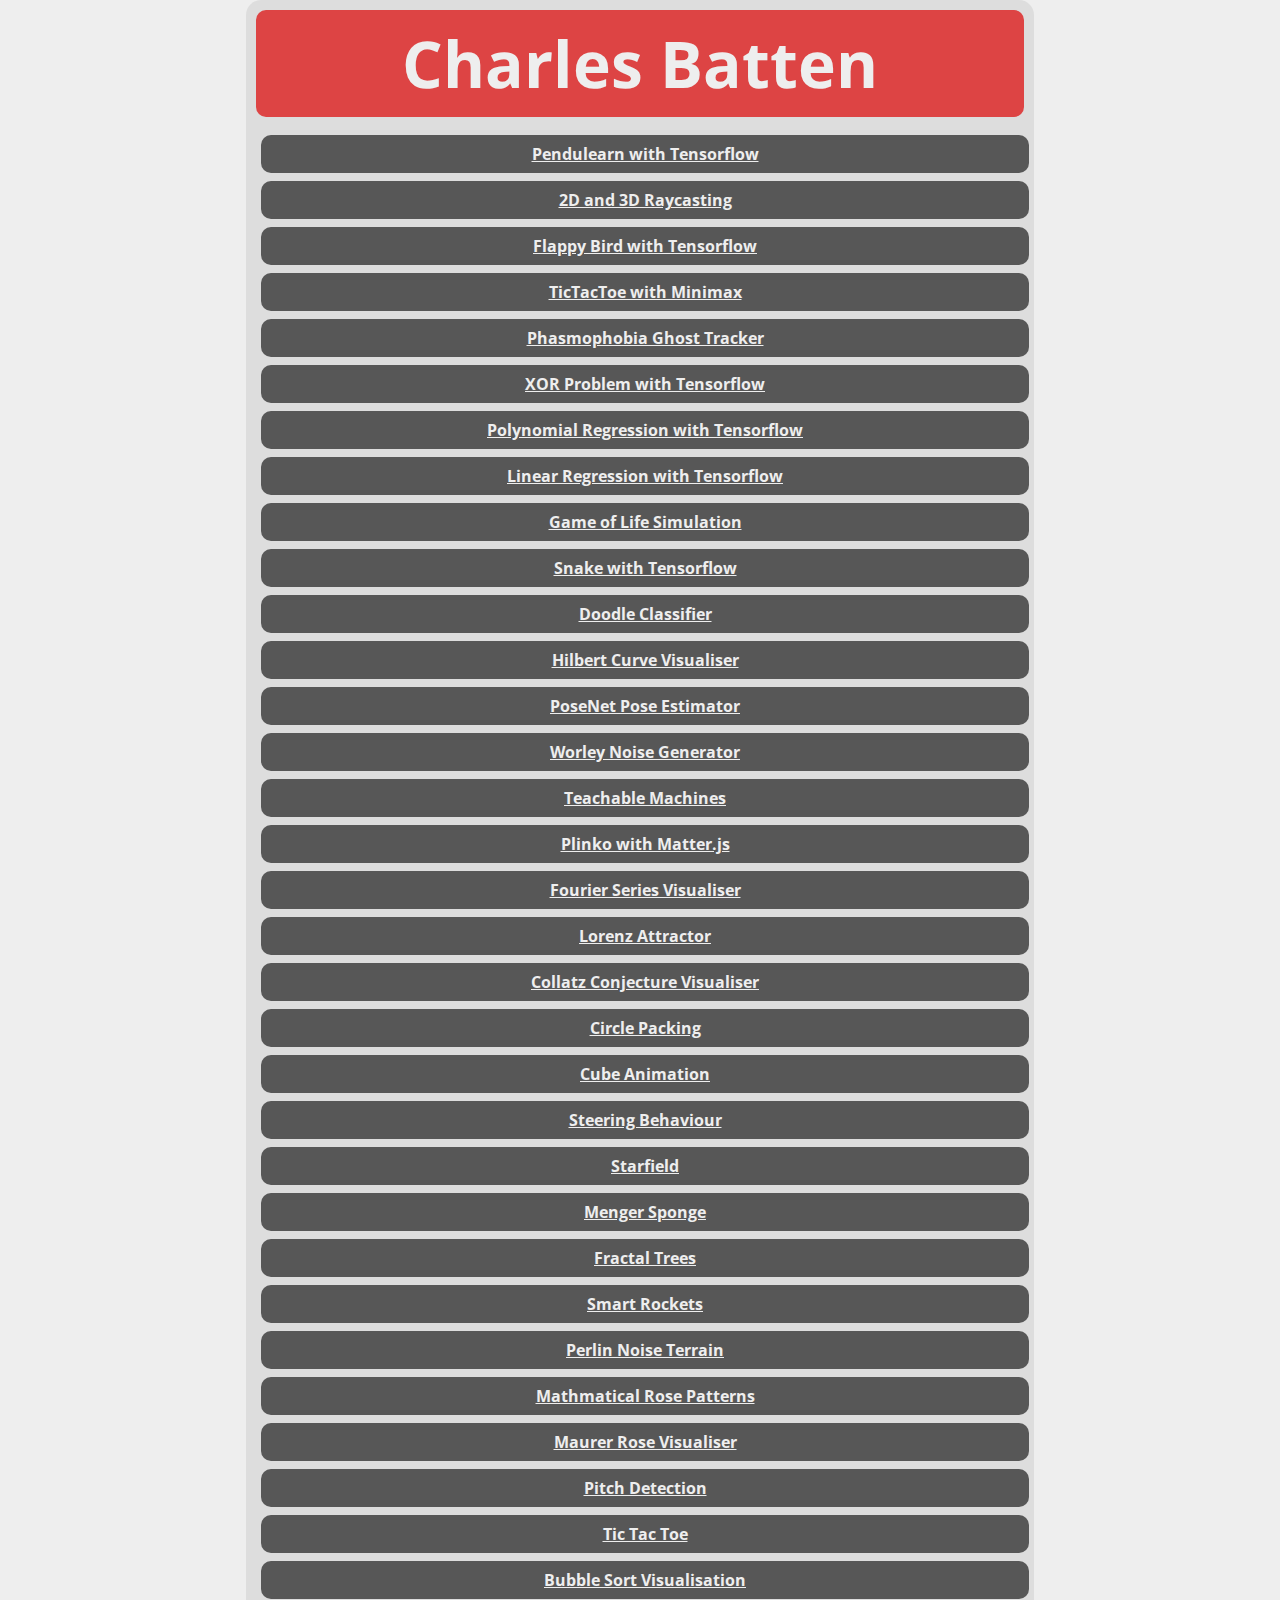
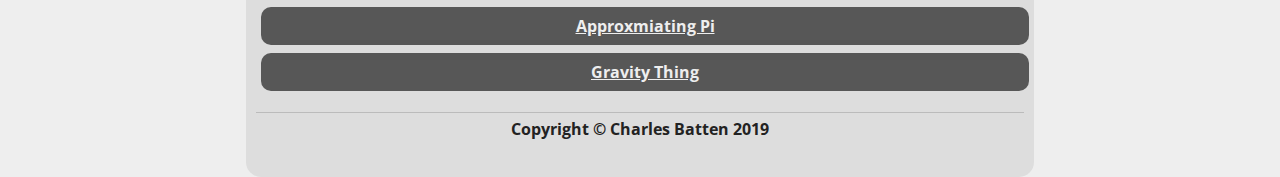
<file: index.html>
<!DOCTYPE html>
<html lang="en">
    <head>
        <meta charset="UTF-8" />
        <meta name="viewport" content="width=device-width, initial-scale=1.0" />
        <meta http-equiv="X-UA-Compatible" content="ie=edge" />
        <meta name="viewport" content="width=device-width, initial-scale=1" />
        <link rel="stylesheet" href="./style.css" />

        <link
            rel="stylesheet"
            media="only screen and (max-width: 1600px)"
            href="./mobile.css"
        />

        <title>Charlie's Projects</title>
    </head>

    <body>
        <header>
            <h1>Charles Batten</h1>
        </header>
        <div id="container">
			<a href="./Pendulearn/index.html">
                <div id="item">
                    <h2>Pendulearn with Tensorflow</h2>
                </div>
            </a>
            <a href="./Raycasting/index.html">
                <div id="item">
                    <h2>2D and 3D Raycasting</h2>
                </div>
            </a>
            <a href="./Neuro-Flap/index.html">
                <div id="item">
                    <h2>Flappy Bird with Tensorflow</h2>
                </div>
            </a>
            <a href="./TicTacToeMinimax/index.html">
                <div id="item">
                    <h2>TicTacToe with Minimax</h2>
                </div>
            </a>
            <a href="./PhasmoGhostTracker/index.html">
                <div id="item">
                    <h2>Phasmophobia Ghost Tracker</h2>
                </div>
            </a>
            <a href="./Coding-Challenges/106_XOR-Problem-with-TensorflowJS/index.html">
                <div id="item">
                    <h2>XOR Problem with Tensorflow</h2>
                </div>
            </a>
            <a
            href="./Coding-Challenges/105_Polynomial-Regression-with-TensorflowJS/index.html"
            >
            <div id="item">
                <h2>Polynomial Regression with Tensorflow</h2>
            </div>
        </a>
        <a href="./Coding-Challenges/104_Linear-Regression-with-TensorflowJS/index.html">
            <div id="item">
                <h2>Linear Regression with Tensorflow</h2>
            </div>
        </a>
        <a href="./GameOfLife/index.html">
            <div id="item">
                <h2>Game of Life Simulation</h2>
            </div>
        </a>
        <a href="./SnakeTF/index.html">
            <div id="item">
                <h2>Snake with Tensorflow</h2>
            </div>
        </a>
        <a href="./Doodle-Classifier/DoodleClassifier/index.html">
            <div id="item">
                    <h2>Doodle Classifier</h2>
                </div>
            </a>
            <a href="./Coding-Challenges/CC_003_Hilbert-Curve/index.html">
                <div id="item">
                    <h2>Hilbert Curve Visualiser</h2>
                </div>
            </a>
            <a href="./Pose-Estimator/index.html">
                <div id="item">
                    <h2>PoseNet Pose Estimator</h2>
                </div>
            </a>
            <a href="./Coding-Challenges/CC_004_Worley-Noise/index.html">
                <div id="item">
                    <h2>Worley Noise Generator</h2>
                </div>
            </a>
            <a href="./TeachableMachines/index.html">
                <div id="item">
                    <h2>Teachable Machines</h2>
                </div>
            </a>
            <a href="./Coding-Challenges/062_PlinkoMatterJS/index.html">
                <div id="item">
                    <h2>Plinko with Matter.js</h2>
                </div>
            </a>
            <a href="./Fourier/Fourier/index.html">
                <div id="item">
                    <h2>Fourier Series Visualiser</h2>
                </div>
            </a>
            <a href="./Coding-Challenges/012_Lorenz-Attractor/index.html">
                <div id="item">
                    <h2>Lorenz Attractor</h2>
                </div>
            </a>
            <a href="./Coding-Challenges/CC_002_Collatz-Conjecture/index.html">
                <div id="item">
                    <h2>Collatz Conjecture Visualiser</h2>
                </div>
            </a>
            <a href="./CPacking/index.html">
                <div id="item">
                    <h2>Circle Packing</h2>
                </div>
            </a>
            <a href="./Coding-Challenges/086_Cubes/index.html">
                <div id="item">
                    <h2>Cube Animation</h2>
                </div>
            </a>
            <a href="./Coding-Challenges/059_Steering-Behaviours/index.html">
                <div id="item">
                    <h2>Steering Behaviour</h2>
                </div>
            </a>
            <a href="./Coding-Challenges/001_Starfield/index.html">
                <div id="item">
                    <h2>Starfield</h2>
                </div>
            </a>
            <a href="./Coding-Challenges/002_Menger-Sponge/index.html">
                <div id="item">
                    <h2>Menger Sponge</h2>
                </div>
            </a>
            <a href="./Coding-Challenges/014_Fractal-Trees-Recursive/index.html">
                <div id="item">
                    <h2>Fractal Trees</h2>
                </div>
            </a>
            <a href="./Coding-Challenges/029_Smart_Rockets/index.html">
                <div id="item">
                    <h2>Smart Rockets</h2>
                </div>
            </a>
            <a href="./Coding-Challenges/011_Terrain-Generation-Perlin-Noise/index.html">
                <div id="item">
                    <h2>Perlin Noise Terrain</h2>
                </div>
            </a>
            <a href="./Coding-Challenges/055_Mathematical-Rose-Patterns/index.html">
                <div id="item">
                    <h2>Mathmatical Rose Patterns</h2>
                </div>
            </a>
            <a href="./Coding-Challenges/CC_001_Maurer-Rose/index.html">
                <div id="item">
                    <h2>Maurer Rose Visualiser</h2>
                </div>
            </a>
            <a href="./Coding-Challenges/151_Ukulele-Tuner/index.html">
                <div id="item">
                    <h2>Pitch Detection</h2>
                </div>
            </a>
            <a href="./Coding-Challenges/149_TicTacToe/index.html">
                <div id="item">
                    <h2>Tic Tac Toe</h2>
                </div>
            </a>
            <a href="./Coding-Challenges/114_Bubble-Sort-Visualisation/index.html">
                <div id="item">
                    <h2>Bubble Sort Visualisation</h2>
                </div>
            </a>
            <a href="./Coding-Challenges/095_Approximating-the-Value-of-Pi/index.html">
                <div id="item">
                    <h2>Approxmiating Pi</h2>
                </div>
            </a>
            <a href="./GravityThing/index.html">
                <div id="item">
                    <h2>Gravity Thing</h2>
                </div>
            </a>
        </div>
        <footer>
            <h4>Copyright &copy; Charles Batten 2019</h4>
        </footer>
    </body>
</html>
</file>
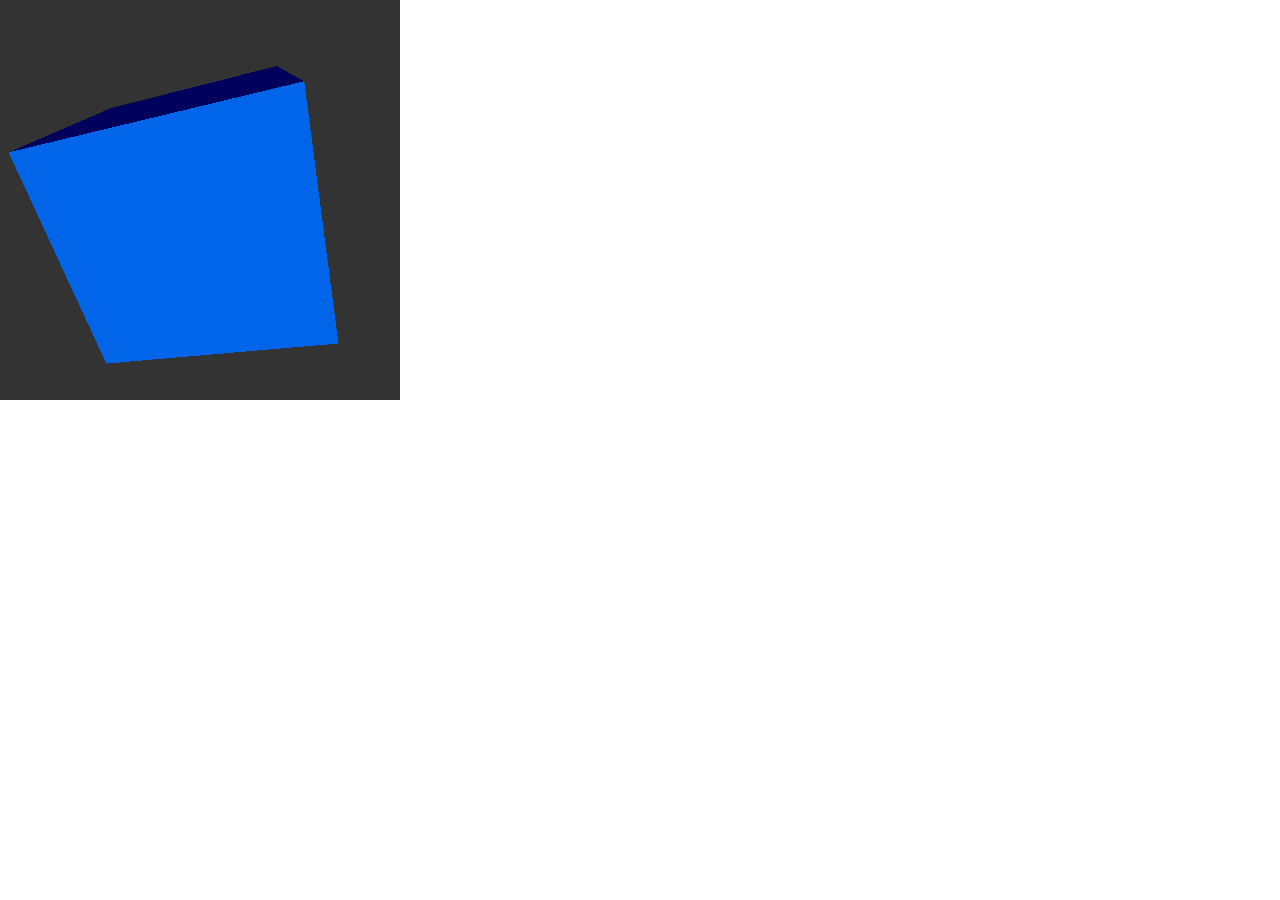
<file: 2_Menger-Sponge/index.html>
<!DOCTYPE html>
<html lang="en">
<head>
    <meta charset="UTF-8">
    <meta name="viewport" content="width=device-width, initial-scale=1.0">
    <meta http-equiv="X-UA-Compatible" content="ie=edge">
    <script src="./p5.js"></script>
    <title>Menger Sponge Fractal</title>
</head>
<body>
    <style>
        body {
            margin: 0;
        }
    </style>
    <script src="./sketch.js"></script>
    <script src="./box.js"></script>
</body>
</html>
</file>
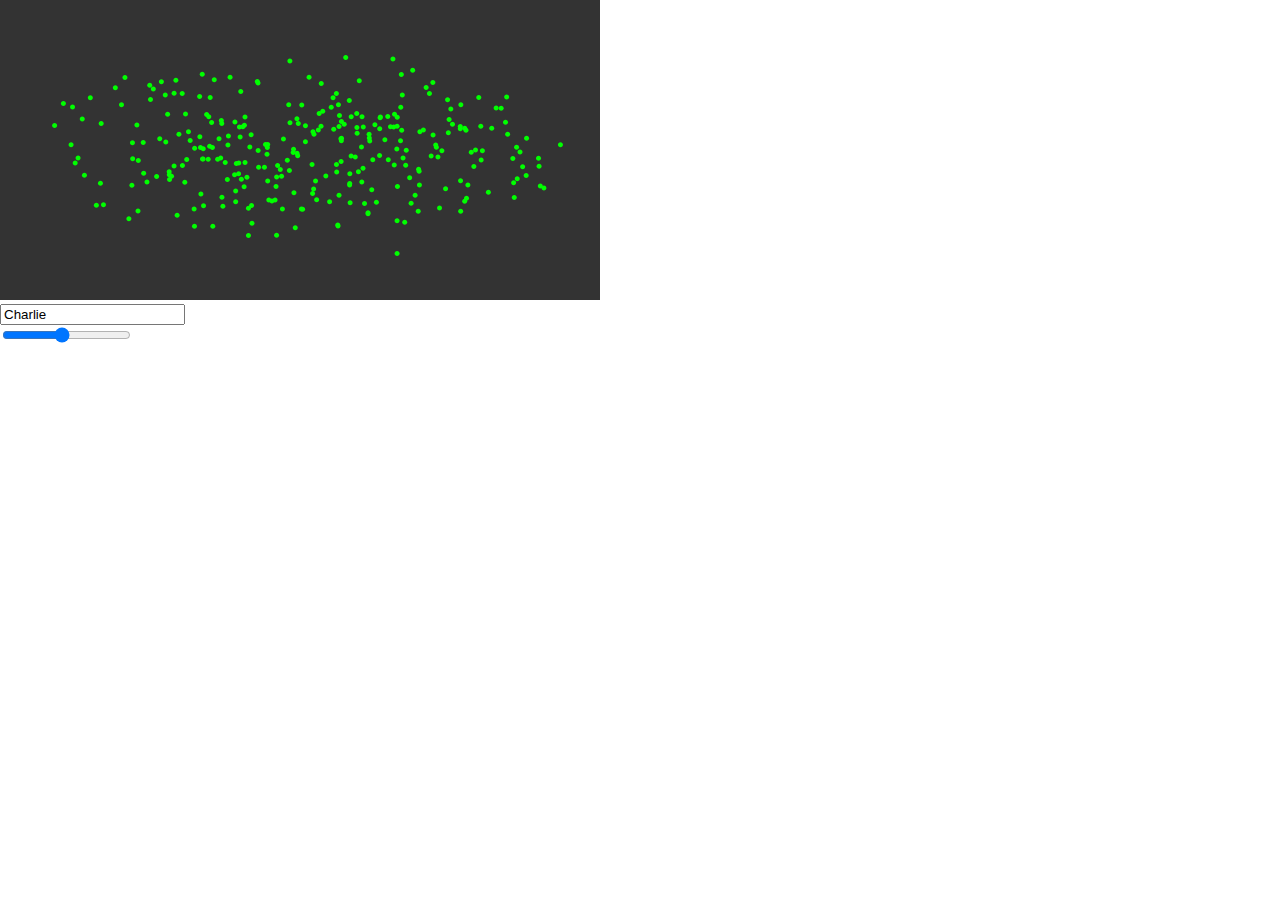
<file: 59_Steering-Behaviours/index.html>
<!DOCTYPE html>
<html lang="en">
    <head>
        <meta charset="UTF-8" />
        <meta name="viewport" content="width=device-width, initial-scale=1.0" />
        <meta http-equiv="X-UA-Compatible" content="ie=edge" />
        <script src="./p5.js"></script>
        <script src="./p5.dom.js"></script>
        <title>Steering Behaviour</title>
    </head>
    <body>
        <style>
            body {
                margin: 0;
            }
            input {
                display: block;
            }
        </style>
        <script src="./sketch.js"></script>
        <script src="./vehicle.js"></script>
    </body>
</html>
</file>
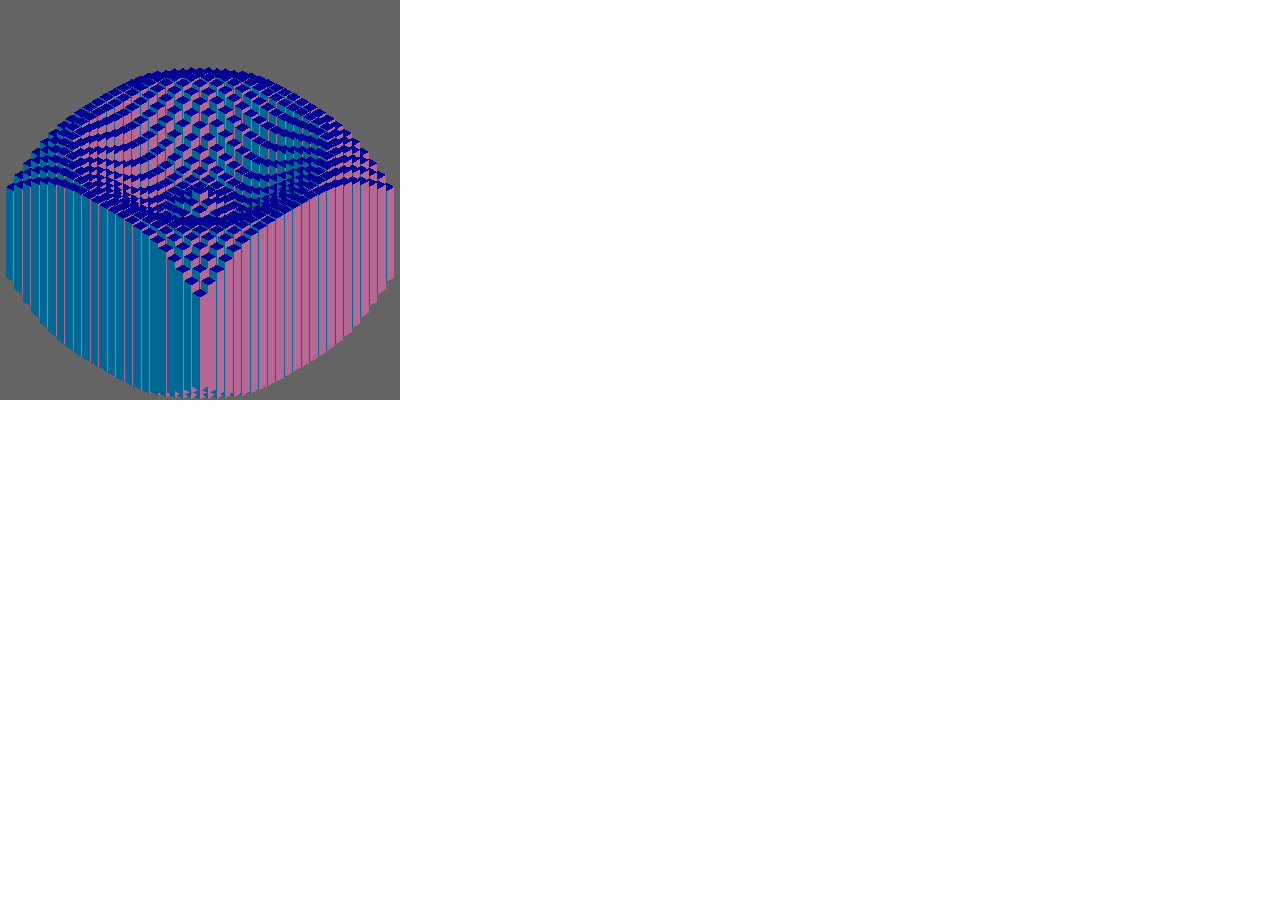
<file: 86_Cubes/index.html>
<!DOCTYPE html>
<html>
  <head>
    <script src="p5.js"></script>
    <script src="p5.dom.min.js"></script>
    <script src="p5.sound.min.js"></script>
    <link rel="stylesheet" type="text/css" href="style.css" />
    <meta charset="utf-8" />
	<title>Cubes</title>
  </head>
  <body>
    <script src="sketch.js"></script>
  </body>
</html>
</file>
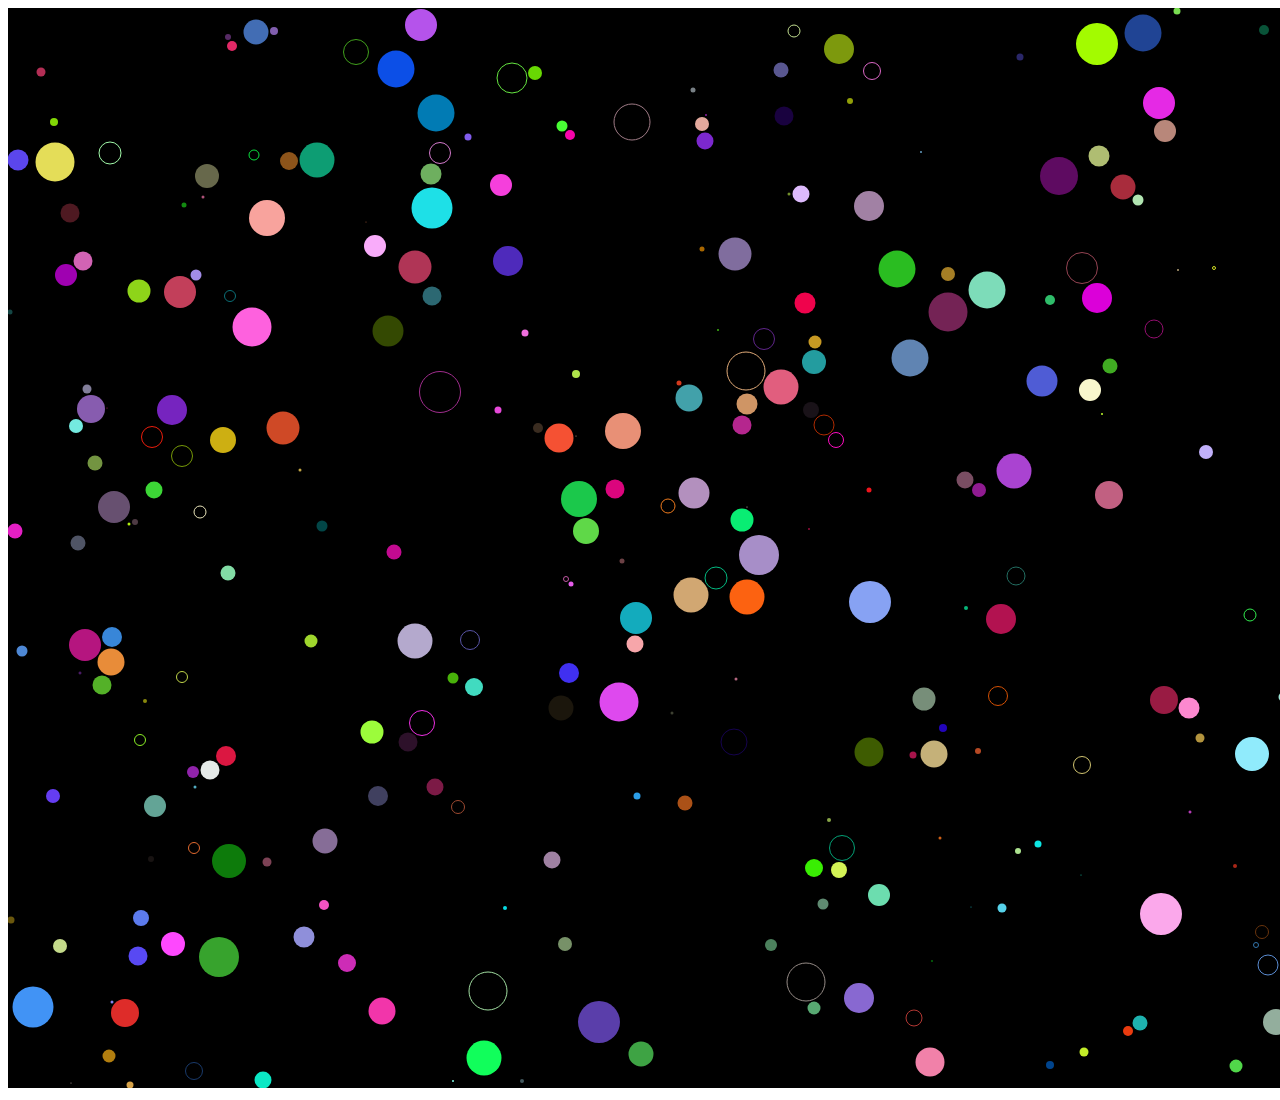
<file: CPacking/index.html>
<!DOCTYPE html>
<html lang="en">
<head>
    <meta charset="UTF-8">
    <meta name="viewport" content="width=device-width, initial-scale=1.0">
    <meta http-equiv="X-UA-Compatible" content="ie=edge">
    <title>Circle Packing</title>
</head>
<body onload="begin()">
    <canvas id="myCanvas" width="1920" height="1080"></canvas>
</body>
<script src="./circle.js"></script>
<script src="./packing.js"></script>
</html>
</file>
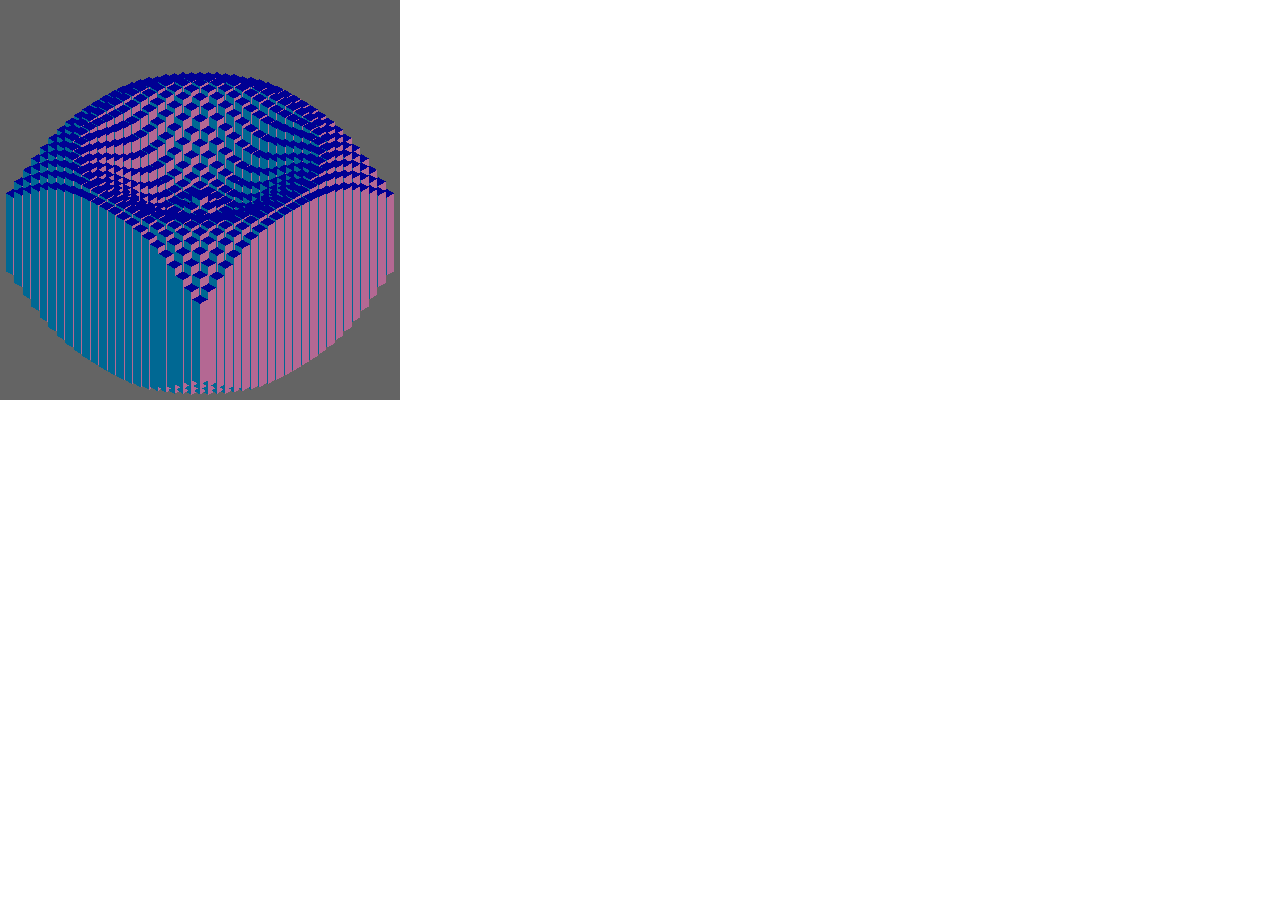
<file: Cubes/index.html>
<!DOCTYPE html>
<html>
  <head>
    <script src="p5.js"></script>
    <script src="p5.dom.min.js"></script>
    <script src="p5.sound.min.js"></script>
    <link rel="stylesheet" type="text/css" href="style.css" />
    <meta charset="utf-8" />
  </head>
  <body>
    <script src="sketch.js"></script>
  </body>
</html>
</file>
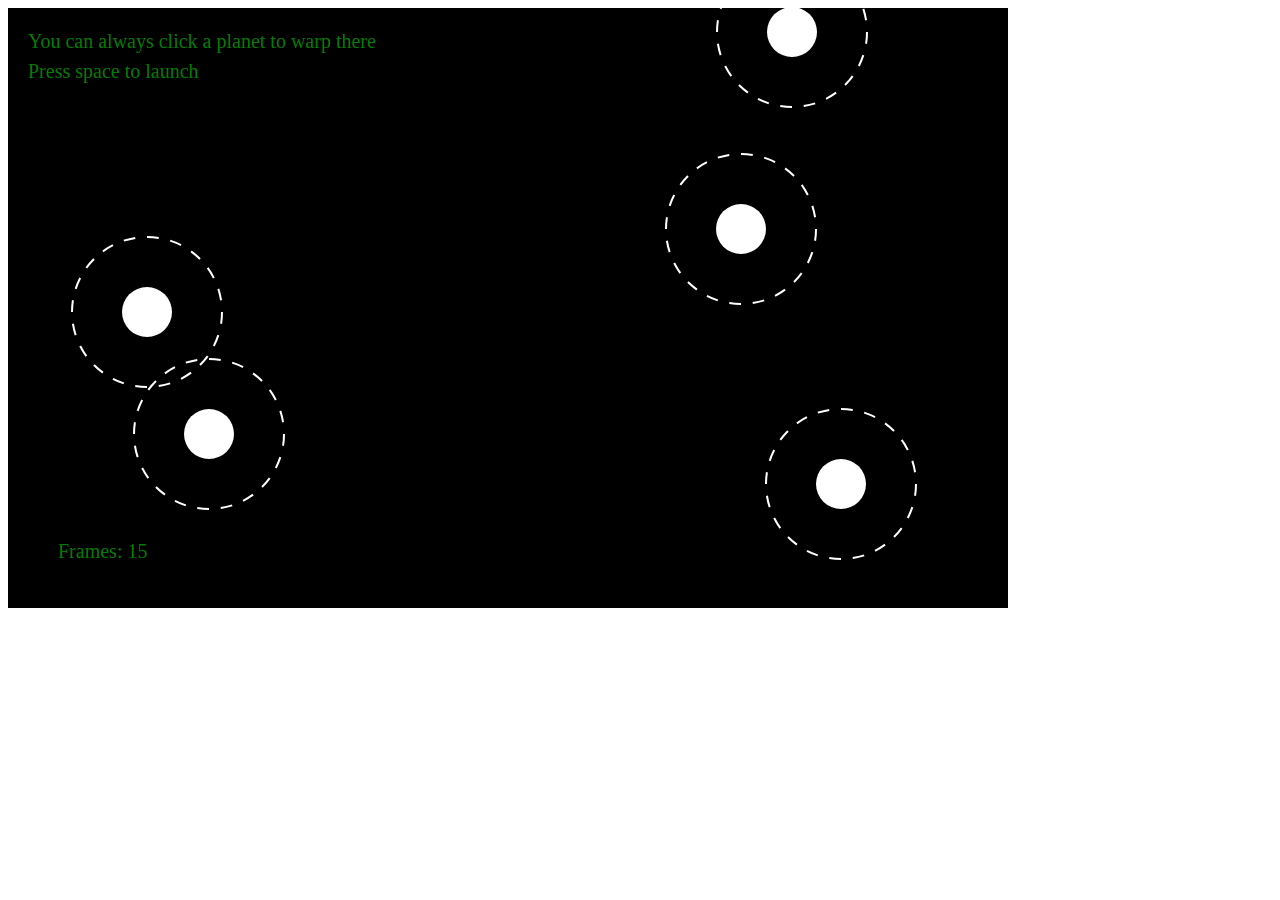
<file: GravityThing/index.html>
<!DOCTYPE html>
<html lang="en">

<head>
    <meta charset="UTF-8">
    <meta name="viewport" content="width=device-width, initial-scale=1.0">
    <title>Space Gravity Test Thing</title>
</head>

<body onload="begin()">
    <canvas id="myCanvas" width="1000" height="600"></canvas>
</body>

<script src="./planet.js"></script>
<script src="./ship.js"></script>
<script src="./gravity.js"></script>

</html>
</file>
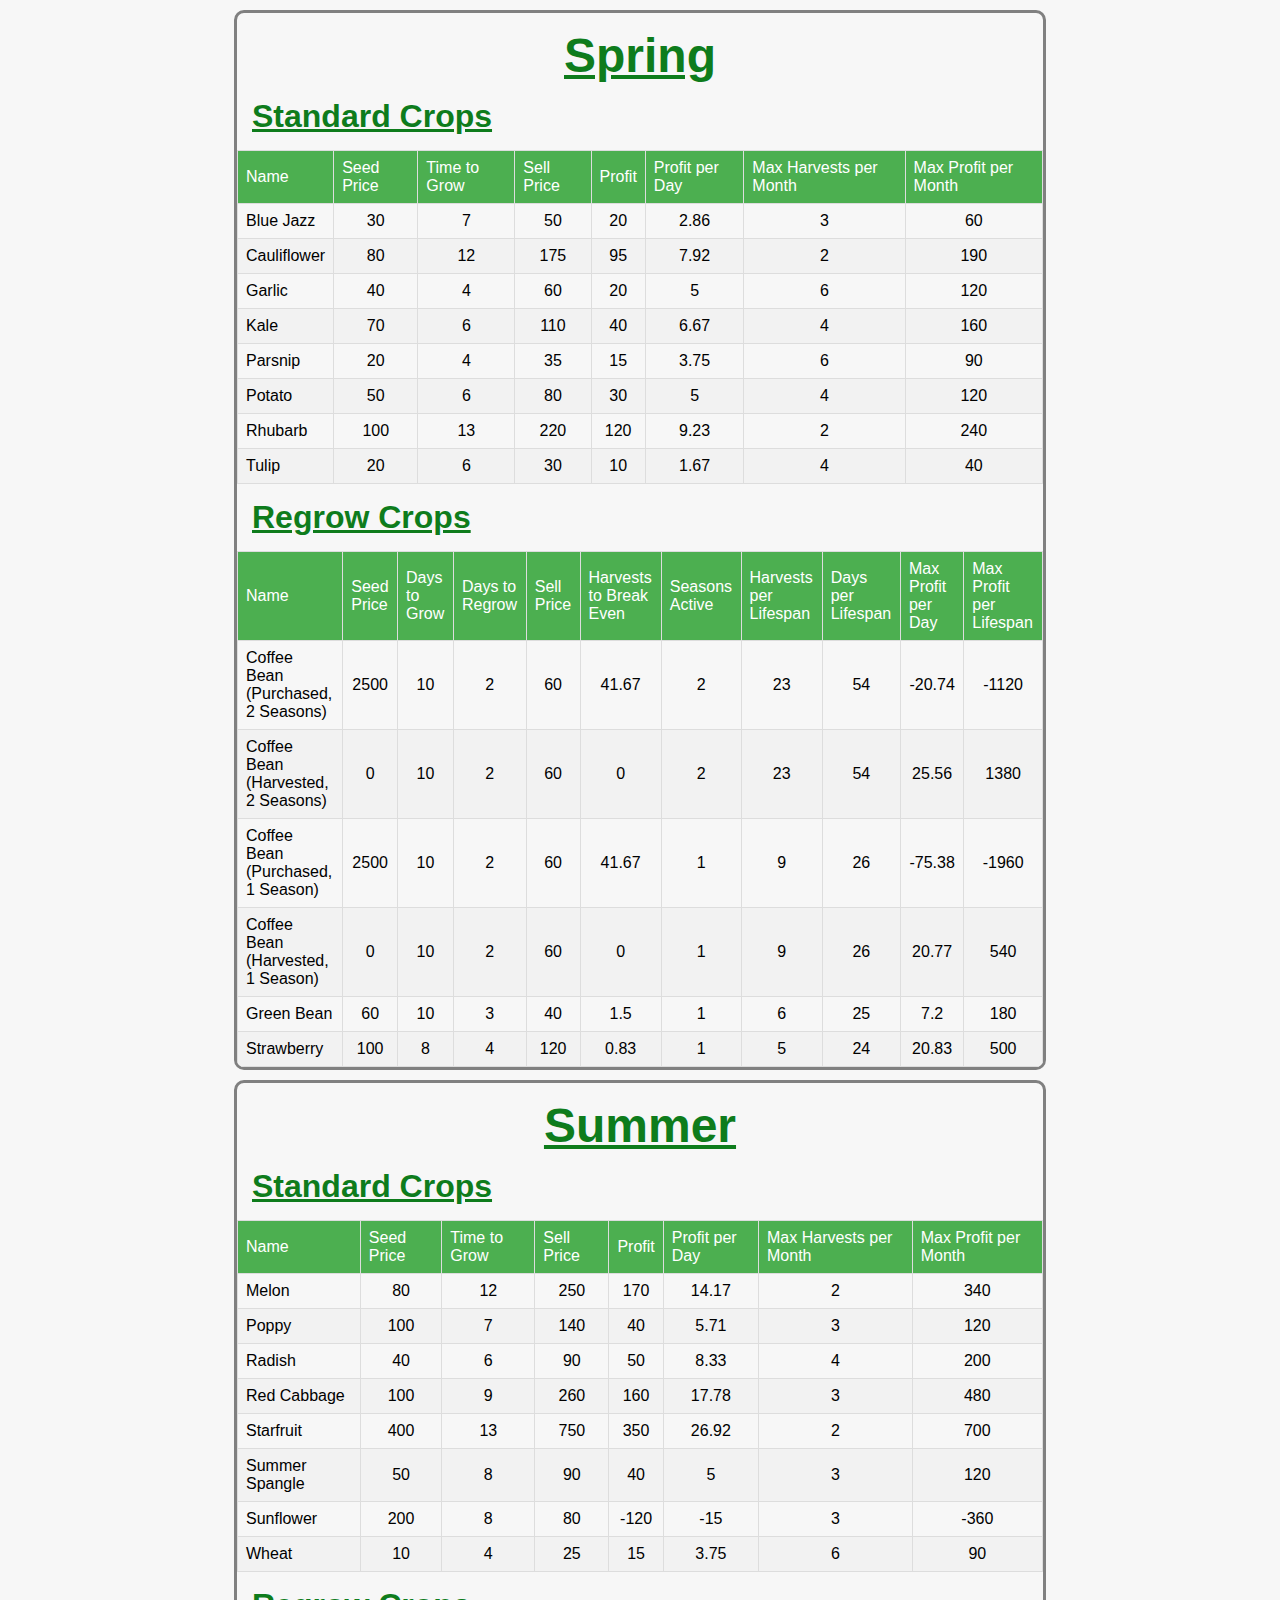
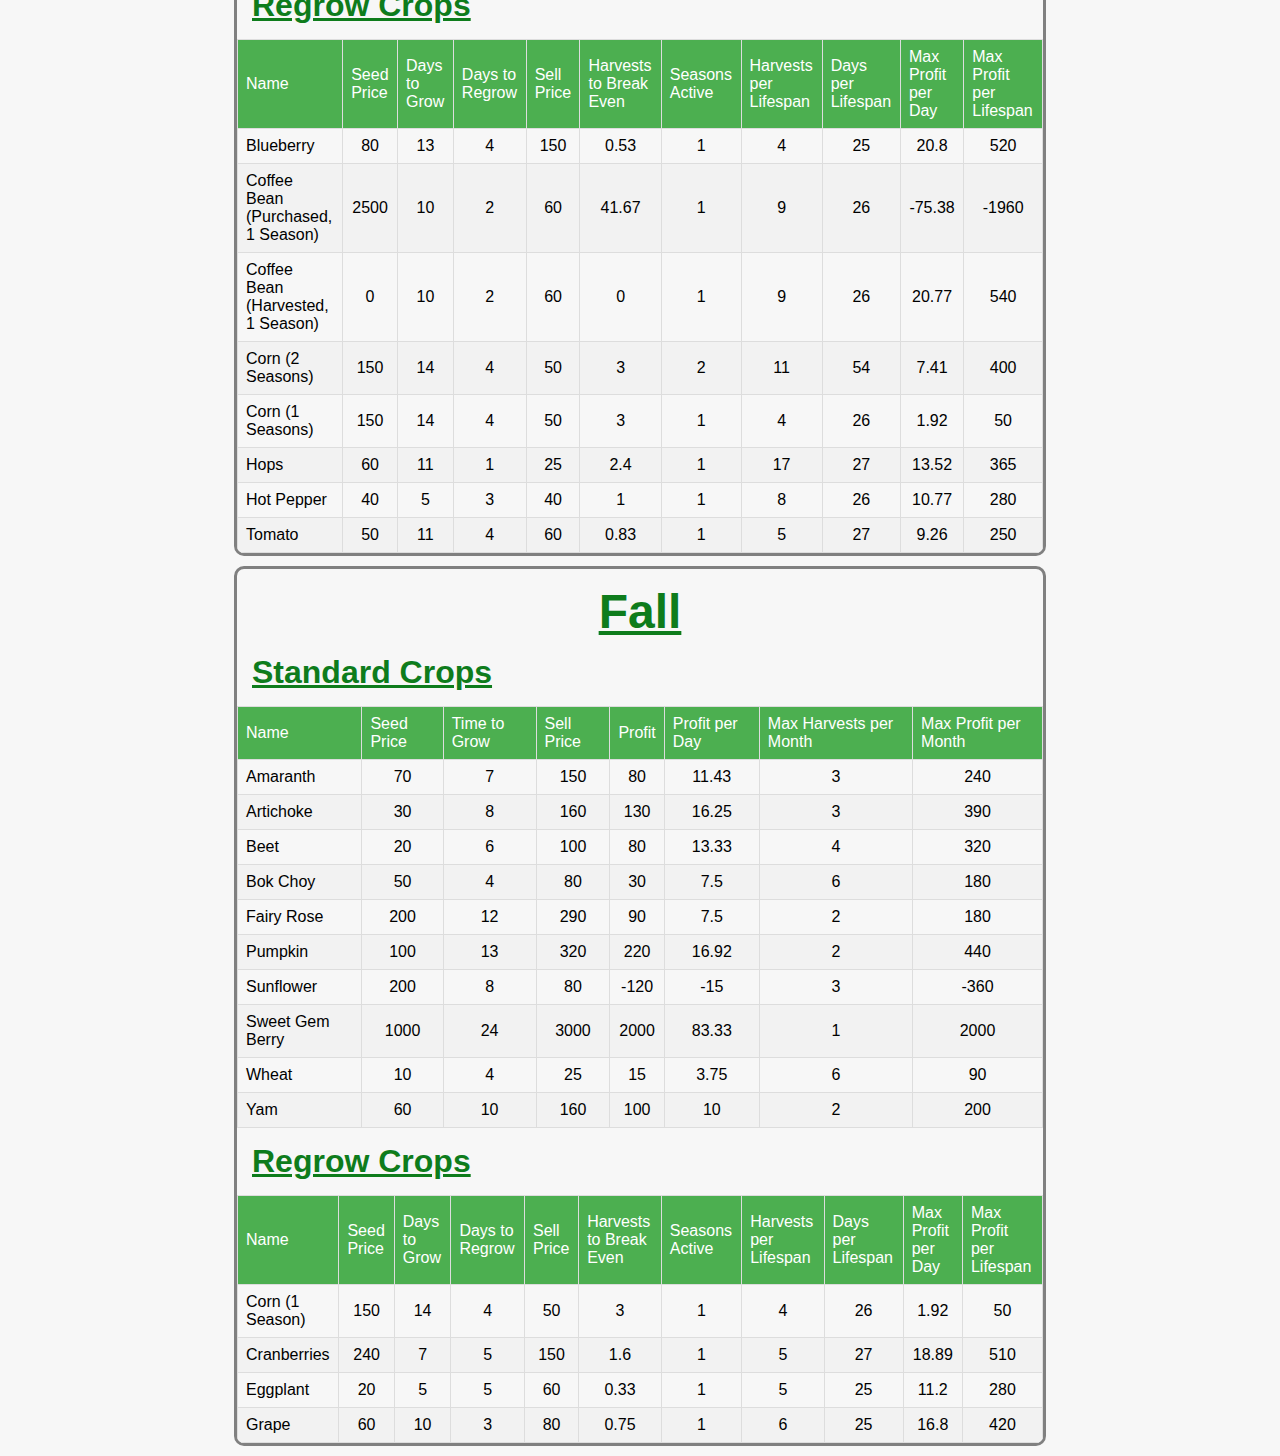
<file: Stardew/index.html>
<!DOCTYPE html>
<html lang="en">

<head>
  <meta charset="UTF-8">
  <meta name="viewport" content="width=device-width, initial-scale=1.0">
  <meta http-equiv="X-UA-Compatible" content="ie=edge">
  <script src="./main.js"></script>
  <script src="crop.js"></script>
  <link rel="stylesheet" href="style.css">
  <link rel="stylesheet" href="mobile.css" media="only screen and (max-width: 1025px)">
  <title>Stardew Valley Crop Calculator</title>
</head>

<body>
  <div>
    <h2>Spring</h2>
    <h3>Standard Crops</h3>
    <table id="SpringStd">
      <thead>
        <tr>
          <td>Name</td>
          <td>Seed Price</td>
          <td>Time to Grow</td>
          <td>Sell Price</td>
          <td>Profit</td>
          <td>Profit per Day</td>
          <td>Max Harvests per Month</td>
          <td>Max Profit per Month</td>
        </tr>
      </thead>
      <tbody>
      </tbody>
    </table>
    <h3>Regrow Crops</h3>
    <table id="SpringReg">
      <thead>
        <tr>
          <td>Name</td>
          <td>Seed Price</td>
          <td>Days to Grow</td>
          <td>Days to Regrow</td>
          <td>Sell Price</td>
          <td>Harvests to Break Even</td>
          <td>Seasons Active</td>
          <td>Harvests per Lifespan</td>
          <td>Days per Lifespan</td>
          <td>Max Profit per Day</td>
          <td>Max Profit per Lifespan</td>
        </tr>
      </thead>
      <tbody>
      </tbody>
    </table>
  </div>
  <div>
    <h2>Summer</h2>
    <h3>Standard Crops</h3>
    <table id="SummerStd">
      <thead>
        <tr>
          <td>Name</td>
          <td>Seed Price</td>
          <td>Time to Grow</td>
          <td>Sell Price</td>
          <td>Profit</td>
          <td>Profit per Day</td>
          <td>Max Harvests per Month</td>
          <td>Max Profit per Month</td>
        </tr>
      </thead>
      <tbody>
      </tbody>
    </table>
    <h3>Regrow Crops</h3>
    <table id="SummerReg">
      <thead>
        <tr>
            <td>Name</td>
            <td>Seed Price</td>
            <td>Days to Grow</td>
            <td>Days to Regrow</td>
            <td>Sell Price</td>
            <td>Harvests to Break Even</td>
            <td>Seasons Active</td>
            <td>Harvests per Lifespan</td>
            <td>Days per Lifespan</td>
            <td>Max Profit per Day</td>
            <td>Max Profit per Lifespan</td>
        </tr>
      </thead>
      <tbody>
      </tbody>
    </table>
  </div>
  <div>
    <h2>Fall</h2>
    <h3>Standard Crops</h3>
    <table id="FallStd">
      <thead>
        <tr>
          <td>Name</td>
          <td>Seed Price</td>
          <td>Time to Grow</td>
          <td>Sell Price</td>
          <td>Profit</td>
          <td>Profit per Day</td>
          <td>Max Harvests per Month</td>
          <td>Max Profit per Month</td>
        </tr>
      </thead>
      <tbody>
      </tbody>
    </table>
    <h3>Regrow Crops</h3>
    <table id="FallReg">
      <thead>
        <tr>
            <td>Name</td>
            <td>Seed Price</td>
            <td>Days to Grow</td>
            <td>Days to Regrow</td>
            <td>Sell Price</td>
            <td>Harvests to Break Even</td>
            <td>Seasons Active</td>
            <td>Harvests per Lifespan</td>
            <td>Days per Lifespan</td>
            <td>Max Profit per Day</td>
            <td>Max Profit per Lifespan</td>
        </tr>
      </thead>
      <tbody>
      </tbody>
    </table>
  </div>
</body>

</html>
</file>
<file: style.css>
@import url('https://fonts.googleapis.com/css?family=Open+Sans');

html {
    background: #EEE;
    font-family: 'Open Sans', sans-serif;
    color: #222;
}

body {
    width: 70%;
    margin: auto;
    border-radius: 15px;    
    padding: 10px;
    background: #DDD;        
}

h1 {
    margin: 0;
    padding: 10px;
    font-size: 4em;
    text-align: center;
    background: #D44;
    color: #EEE;
    border-radius: 10px;
}

#container {
    width: 80%;
    margin: auto;
    background: #DDD;
    display: flex;
    flex-wrap: wrap;
}

#container > a {
    margin: 5px;
    justify-content: space-around;
    flex-grow: 1;
    width: 25%;
	text-decoration: none;
}

#container div {    
    border-radius: 10px;
    height: 125px;
    margin: 10px 0;
    background: #575757;
    padding: 10px;
}

#container div:hover {
    color: #CCC;
}

#container h2
{
    color: #EEE;
    margin: auto;
    font-size: 2em;
    text-align: center;
    text-decoration: underline;
}

footer h4{
    
    border-top: 1px #bbb solid;
    padding: 5px;
    text-align: center;
}
</file>
<file: mobile.css>
body {
    width: 60%;
}

#container {
    margin: 5px;
    width: 100%;
}

#container > a {
    width: 100%;
    margin: 0;
}

#container > a:first-child {
    margin-top: 5px;
}

#container div {
    padding: 8px 0;
    height: auto;
margin: auto;
margin-top: 8px;
    width: 100%;
}

#container > a h2 {
    font-size: 1em;
}
</file>
<file: 86_Cubes/style.css>
html, body {
  margin: 0;
  padding: 0;
}
canvas {
  display: block;
}
</file>
<file: Cubes/style.css>
html, body {
  margin: 0;
  padding: 0;
}
canvas {
  display: block;
}
</file>
<file: Stardew/style.css>
body {
  width: 65%;
  margin: auto;
  background-color: #f7f7f7;
}

div {
  border: 3px gray solid;
  border-radius: 10px;
  margin: 10px;
  overflow: hidden;
  overflow-x: auto;
}

h2 {
  text-align: center;
  font-family: Arial;
  font-size: 3em;
  margin: 15px;
  text-decoration: underline;
  color: #0E7C1C;
}

h3 {
  text-align: left;
  font-family: Arial;
  font-size: 2em;
  margin: 15px;
  text-decoration: underline;
  color: #0E7C1C;
}

table {
  font-family: Arial;
  border-collapse: collapse;
  width: 100%;
}

table td {
  border: 1px solid #ddd;
  padding: 8px;
}

table tr:nth-child(even) {
  background-color: #f2f2f2;
}

table thead tr {
  padding-top: 12px;
  padding-bottom: 12px;
  text-align: left;
  background-color: #4CAF50;
  color: white;
}

table tbody td {
  text-align: center;
}

table tbody td:first-child {
  text-align: left;
}
</file>
<file: Stardew/mobile.css>
body {
  width: 100%;
}
</file>
